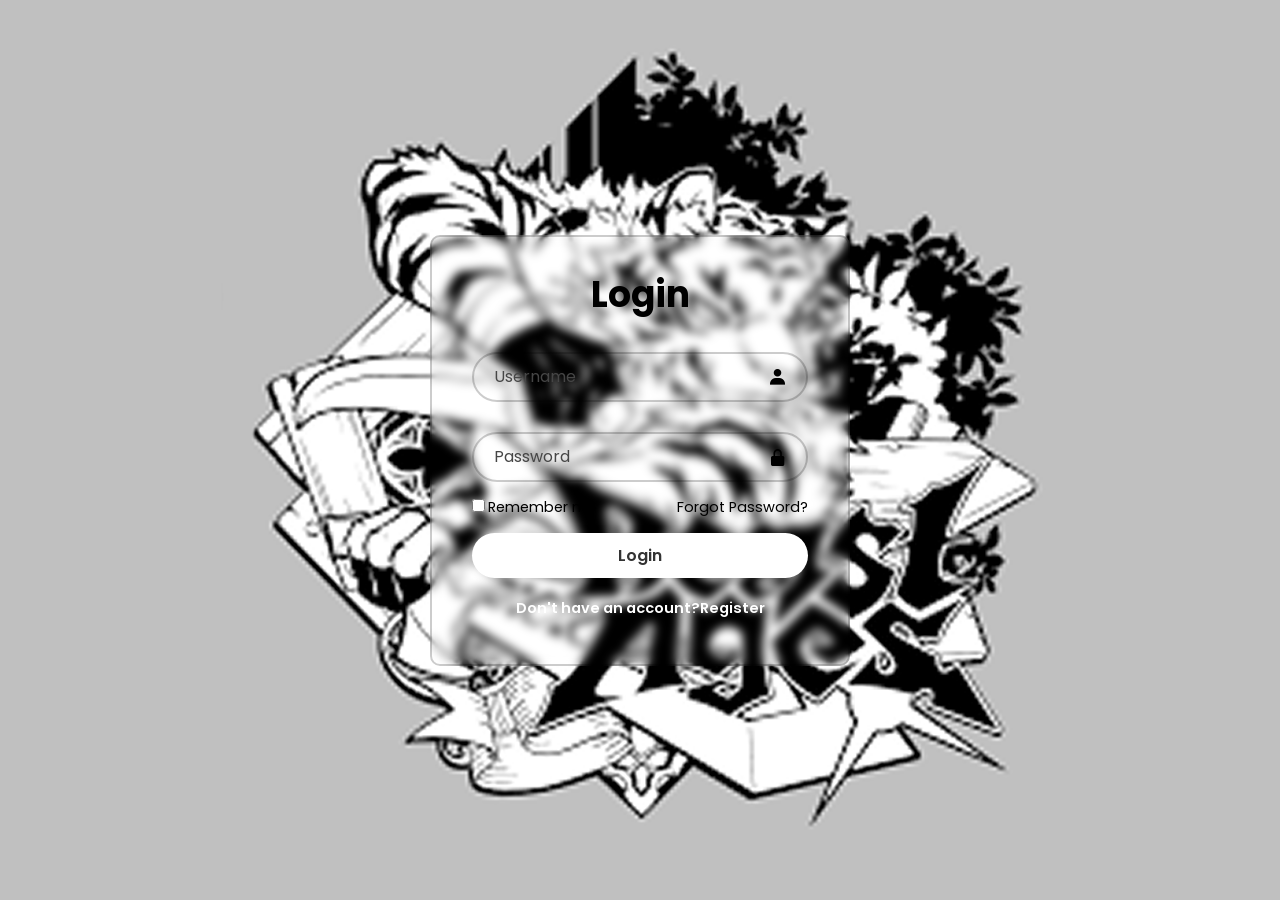
<file: index.html>
<!DOCTYPE html>
<html lang="en">
<head>
    <meta charset="UTF-8">
    <meta http-equiv="X-UA-Compatible" content="IE=edge">
    <meta name="viewport" content="width=device-width, initial-scale=1.0">
    <title>FurryWebsite</title>
    <link rel="stylesheet" href="index.css">
    <link href='https://unpkg.com/boxicons@2.1.4/css/boxicons.min.css' rel='stylesheet'>
</head>

<body>
    <div class="wrapper">
        <form action="">
            <h1>Login</h1>

            <div class="input-box">
                <input type="text" placeholder="Username" required>
                <i class='bx bxs-user'></i>
            </div>

            <div class="input-box">
                <input type="password" placeholder="Password" required>
                <i class='bx bxs-lock-alt'></i>
            </div>

            <div class="remember-forgot">
                <label><input type="checkbox">Remember me</label>
                <a href="#">Forgot Password?</a>
            </div>

            <button type="submit" class="btn">Login</button>

            <div class="register-link">
                <p>Don't have an account?<a href="#">Register</a></p>
            </div>
        </form>
    </div>
</body>
</html>
</file>
<file: index.css>
@import url("https://fonts.googleapis.com/css2?family=Poppins:wght@300;400;500;600;700;800;900&display=swap");

*{
    margin: 0;
    padding: 0;
    box-sizing: border-box;
    font-family: "Poppins", sans-serif;
}

body{
    display: flex;
    justify-content: center;
    align-items: center;
    min-height: 100vh;
    background:url('image/poster.png') no-repeat;
    background-size: cover;
    background-position: center;
}

.wrapper{
    width: 420px;
    background: transparent;
    border: 2px solid rgba(0, 0, 0, 0.2);
    backdrop-filter: blur(5px);
    color: #000;
    border-radius: 10px;
    padding: 30px 40px;
}

.wrapper h1{
    font-size: 36px;
    text-align: center;
}

.wrapper .input-box{
    position: relative;
    width: 100%;
    height: 50px;
    margin: 30px 0;
}

.input-box input{
    width: 100%;
    height: 100%;
    background: transparent;
    border: none;
    outline: none;
    border: 2px solid rgba(0, 0, 0, 0.2);
    border-radius: 40px;
    font-size: 16px;
    color: #464646;
    padding: 20px 45px 20px 20px;
}

.input-box input::placeholder{
    color: #464646;
}

.input-box i{
    position: absolute;
    right: 20px;
    top: 50%;
    transform: translateY(-50%);
    font-size: 20px;
}

.wrapper .remember-forgot{
    display: flex;
    justify-content: space-between;
    font-size: 14.5px;
    margin: -15px 0 15px;
}

.remember-forgot label input{
    accent-color: #000000;
    margin-right: 3px;
}

.remember-forgot a{
    color: #000000;
    text-decoration: none;
}

.remember-forgot a:hover{
    text-decoration: underline;
}

.wrapper .btn{
    width: 100%;
    height: 45px;
    background: #fff;
    border: none;
    outline: none;
    border-radius: 40px;
    box-shadow: 0 0 10px rgba(0, 0, 0, .1);
    cursor: pointer;
    font-size: 16px;
    color: #333;
    font-weight: 600;
}

.wrapper .register-link{
    font-size: 14.5px;
    text-align: center;
    margin: 20px 0 15px;
}

.register-link p{
    color: #ffffff;
    text-decoration: none;
    font-weight: 600;
}

.register-link p a{
    color: #ffffff;
    text-decoration: none;
    font-weight: 600;
}

.register-link p a:hover{
    text-decoration: underline;
}
</file>
